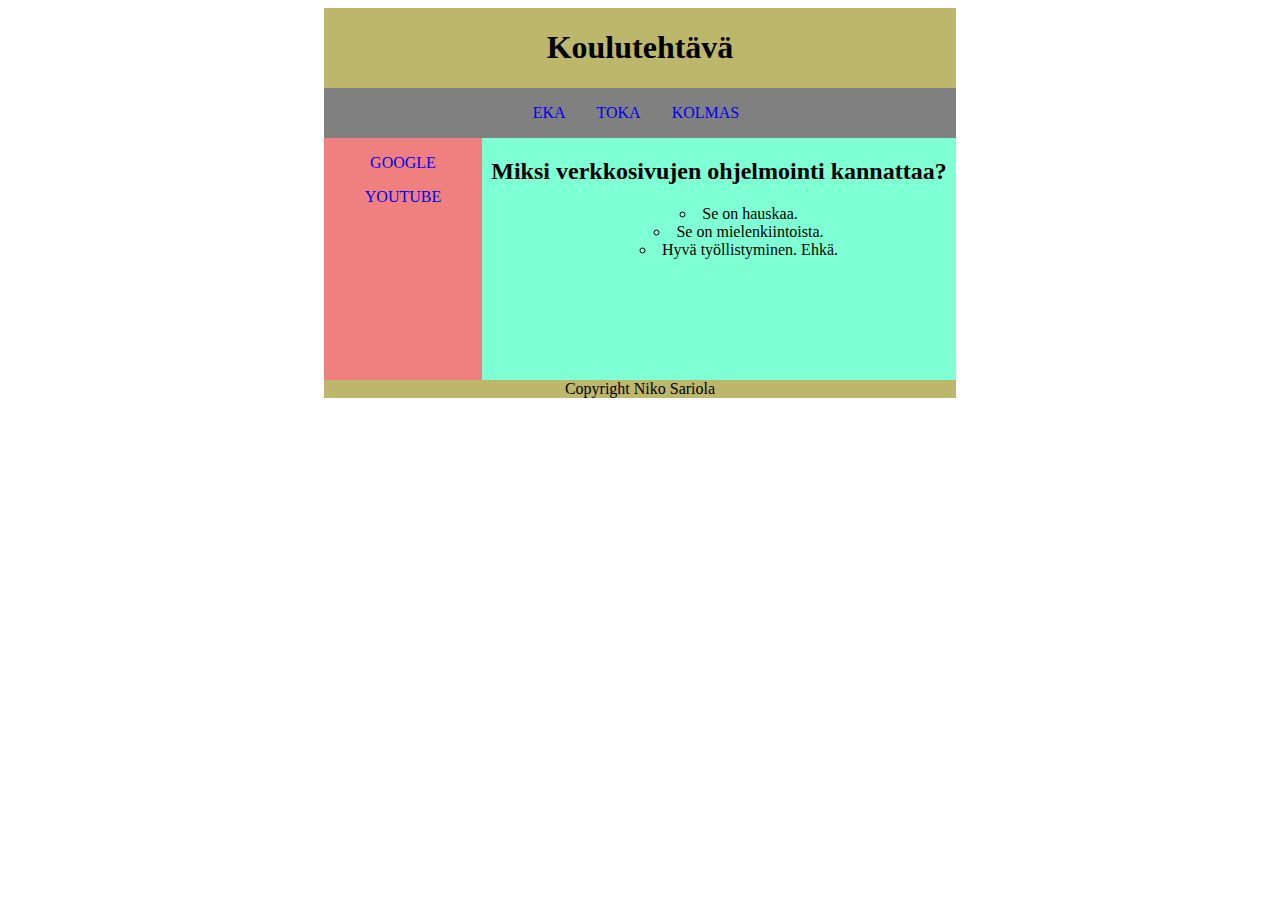
<file: index.html>
<!DOCTYPE html>
<html lang="fi">
<head>
    <meta charset="UTF-8"> 
    <link rel="stylesheet" type="text/css" href="style2.css">
    <title>Page 1</title>
</head>
<body>
    <header id="header">
        <h1>Koulutehtävä</h1>

    </header>

    <nav id="nav2" style="display: flex; width: 50%;">
        <p><a href="index.html" style="text-decoration:none"> &nbsp; &nbsp;  EKA &nbsp; &nbsp;</a></p>
        <p><a href="second.html" style="text-decoration:none"> &nbsp; &nbsp;  TOKA &nbsp; &nbsp;</a></p>
        <p><a href="third.html" style="text-decoration:none"> &nbsp; &nbsp; KOLMAS &nbsp; &nbsp; &nbsp;</a></p>

    </nav>

    
    <div class="mydiv">
        <div class="column left">
            <nav>
                <p><a href="https://www.google.com/" target="_blank" style="text-decoration:none">GOOGLE</a></p>
                <p><a href="https://www.youtube.com/" target="_blank" style="text-decoration:none">YOUTUBE</a></p>
                </nav>
            </div>
        <div class="column right">
            <section>
                <h2>Miksi verkkosivujen ohjelmointi kannattaa?</h2>
                <ul style="list-style: circle; list-style-position: inside;" >
                    <li>Se on hauskaa.</li>
                    <li>Se on mielenkiintoista.</li>
                    <li>Hyvä työllistyminen. Ehkä.</li>
                </ul>
            
                </section>
    </div>
    </div>

    <footer id="footer">Copyright Niko Sariola</footer>


</body>
</html>
</file>
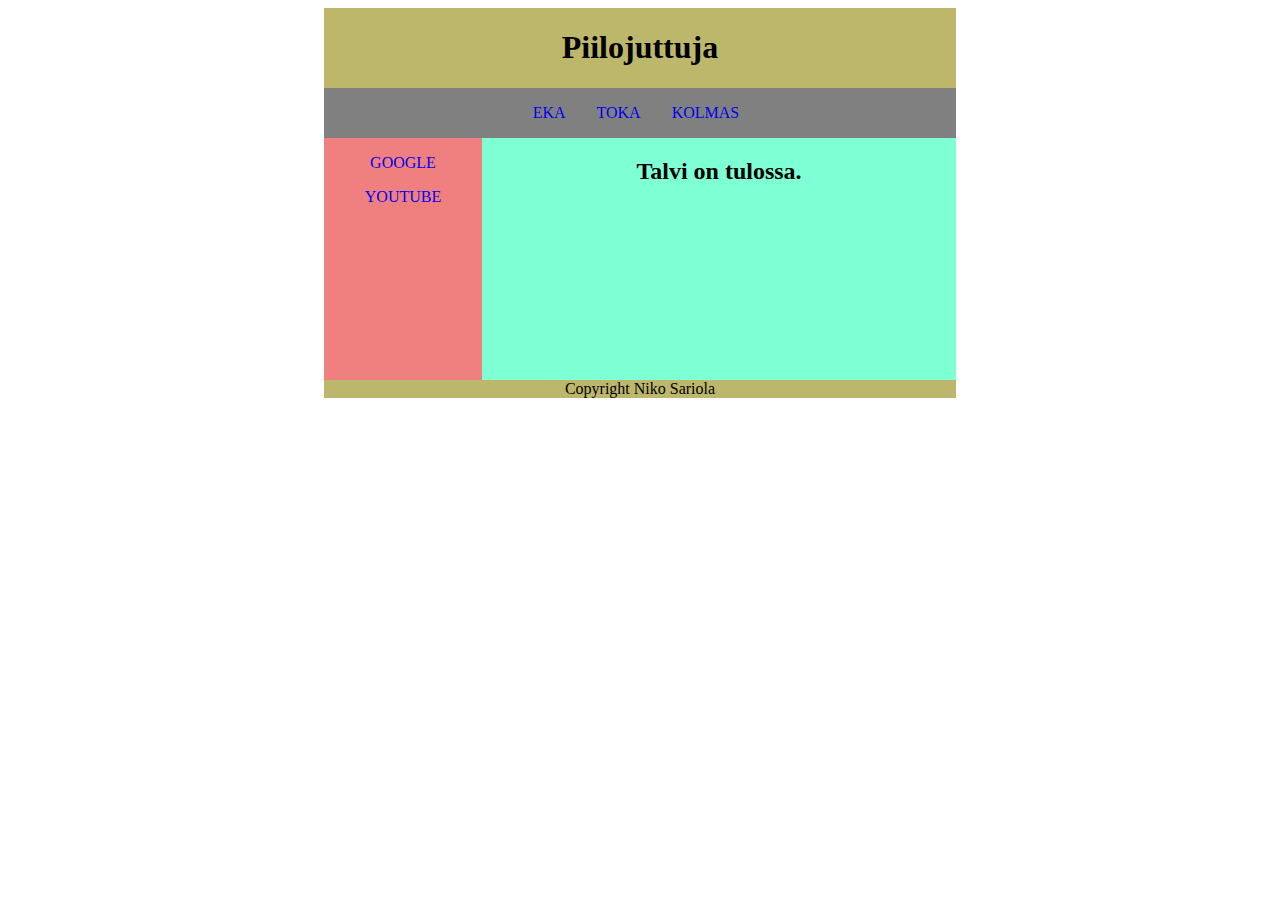
<file: second.html>
<!DOCTYPE html>
<html lang="fi">
    <head>
        <meta charset="UTF-8"> 
        <link rel="stylesheet" type="text/css" href="style2.css">
        <title>Page 2</title>
    </head>
 <body>
    <header id="header">
        <h1>Piilojuttuja</h1>

    </header>

    <nav id="nav2">
        <p><a href="index.html" style="text-decoration:none"> &nbsp; &nbsp;  EKA &nbsp; &nbsp;</a></p>
        <p><a href="second.html" style="text-decoration:none"> &nbsp; &nbsp;  TOKA &nbsp; &nbsp;</a></p>
        <p><a href="third.html" style="text-decoration:none"> &nbsp; &nbsp; KOLMAS &nbsp; &nbsp; &nbsp;</a></p>
    </nav>

   
    <div class="mydiv">
        <div class="column left">
            <nav>
                <p><a href="https://www.google.com/" target="_blank" style="text-decoration:none">GOOGLE</a></p>
                <p><a href="https://www.youtube.com/" target="_blank" style="text-decoration:none">YOUTUBE</a></p>
                </nav>
            </div>
        <div class="column right">
            <section id="section">
                <h2>Talvi on tulossa.</h2>
            
        
            </section>
    </div>
    
    </div>

    <footer id="footer">Copyright Niko Sariola</footer>
</body>
</html>
</file>
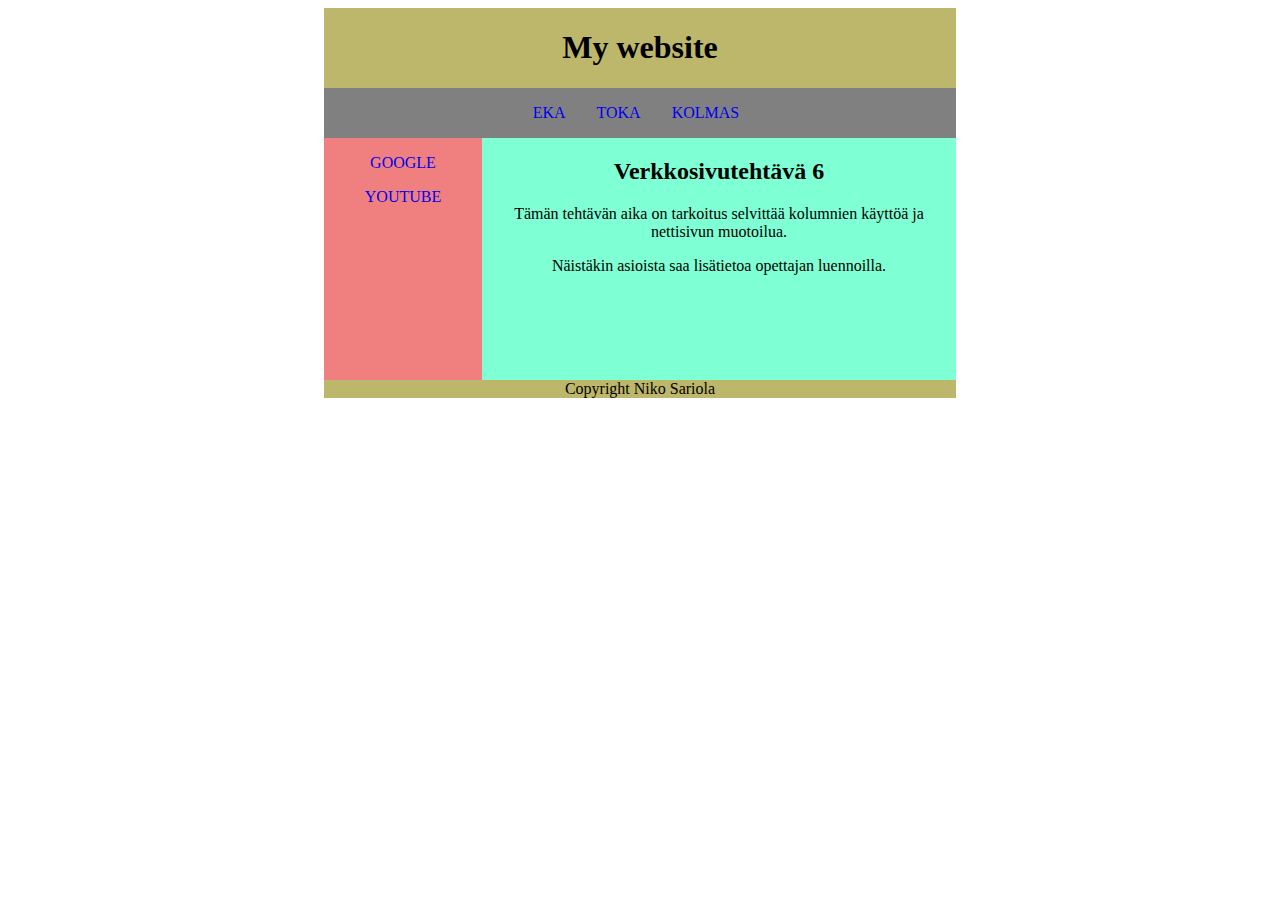
<file: third.html>
<!DOCTYPE html>
<html lang="fi">
<head>
    <meta charset="UTF-8"> 
    <link rel="stylesheet" type="text/css" href="style2.css">
    <title>Page 3</title>
</head>
<body>
    <header id="header">
        <h1>My website</h1>

    </header>
    <nav id="nav2">
        <p><a href="index.html" style="text-decoration:none"> &nbsp; &nbsp;  EKA &nbsp; &nbsp;</a></p>
        <p><a href="second.html" style="text-decoration:none"> &nbsp; &nbsp;  TOKA &nbsp; &nbsp;</a></p>
        <p><a href="third.html" style="text-decoration:none"> &nbsp; &nbsp; KOLMAS &nbsp; &nbsp; &nbsp;</a></p>
</nav>
    
    <div class="mydiv">
        <div class="column left">
            <nav>
                <p><a href="https://www.google.com/" target="_blank" style="text-decoration:none">GOOGLE</a></p>
                <p><a href="https://www.youtube.com/" target="_blank" style="text-decoration:none">YOUTUBE</a></p>
                </nav>
            </div>
        <div class="column right">
        <section>
            <h2>Verkkosivutehtävä 6</h2>
            <p>Tämän tehtävän aika on tarkoitus selvittää kolumnien käyttöä ja nettisivun muotoilua.</p>
            <p>Näistäkin asioista saa lisätietoa opettajan luennoilla.</p>
        </section>
    </div>
    
    </div>

    <footer id="footer">Copyright Niko Sariola</footer>
    
        



















</body>
</html>
</file>
<file: style2.css>
.mydiv {
  float: left;
  display: flex;
  justify-content: center;
  margin: auto;
  width: 50%;
  padding-left: 25%;
  

    
}
.right
{
    background-color: aquamarine;
    width: 75%;
    text-align: center;
}
.left
{
    background-color: lightcoral;
    width: 25%;
    text-align: center;
    padding-bottom: 25%;
    
}

.row:after
{
    content: "";
    display: table;
    clear: both;
}

#header
{
    background-color:darkkhaki;
    margin: auto;
    width: 50%;
    display: flex;
    justify-content: center;
}
#nav2
{
    margin: auto;
    background-color:gray;
    color: white;
    width: 50%;
    display: flex;
    justify-content: center;
}
a:hover{
    color:red
}

#footer {
    margin: auto;
    width: 50%;
    display: flex;
    justify-content: center;
    background-color: darkkhaki;
}
</file>
